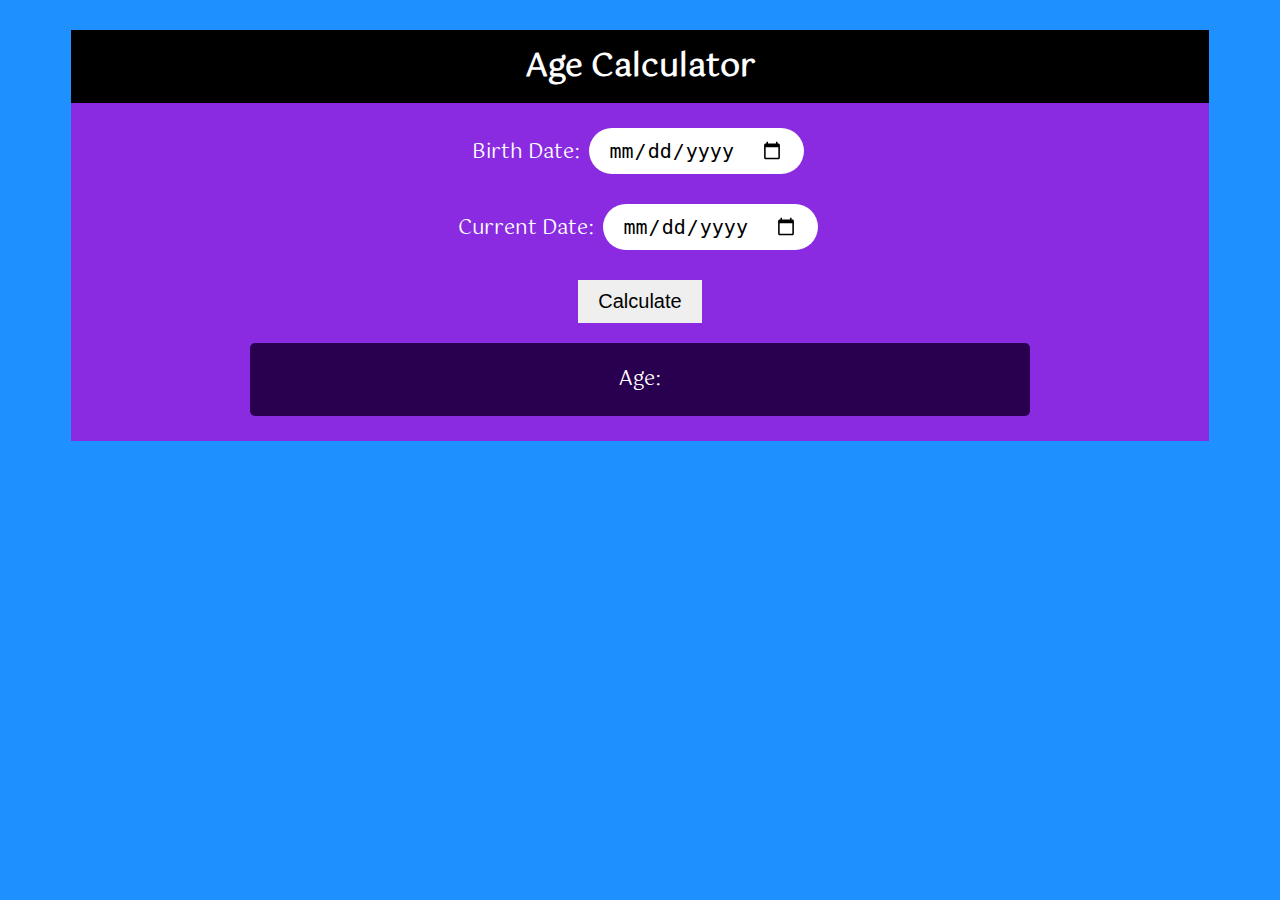
<file: AGE CALCULATOR/index.html>
<!DOCTYPE html>
<html lang="en">

<head>
    <meta charset="UTF-8" />
    <meta name="viewport" content="width=device-width, initial-scale=1.0" />
    <meta http-equiv="X-UA-Compatible" content="ie=edge" />
    <link rel="stylesheet" href="style.css" />
    <title>Age Calculator</title>
</head>

<body>
    <div id="AppBody">
        <form>
            <h1 id="AppName">Age Calculator</h1>

            <p id="text01">
                Birth Date: <input id="birthdate" type="date" required />
            </p>
            <p>Current Date: <input id="currentdate" type="date" required /></p>

            <input id="CalButton" type="button" value="Calculate" onclick="calculateDiff()" />

            <p id="showAge">Age:</p>
        </form>
    </div>

    <script src="script.js"></script>
</body>

</html>
</file>
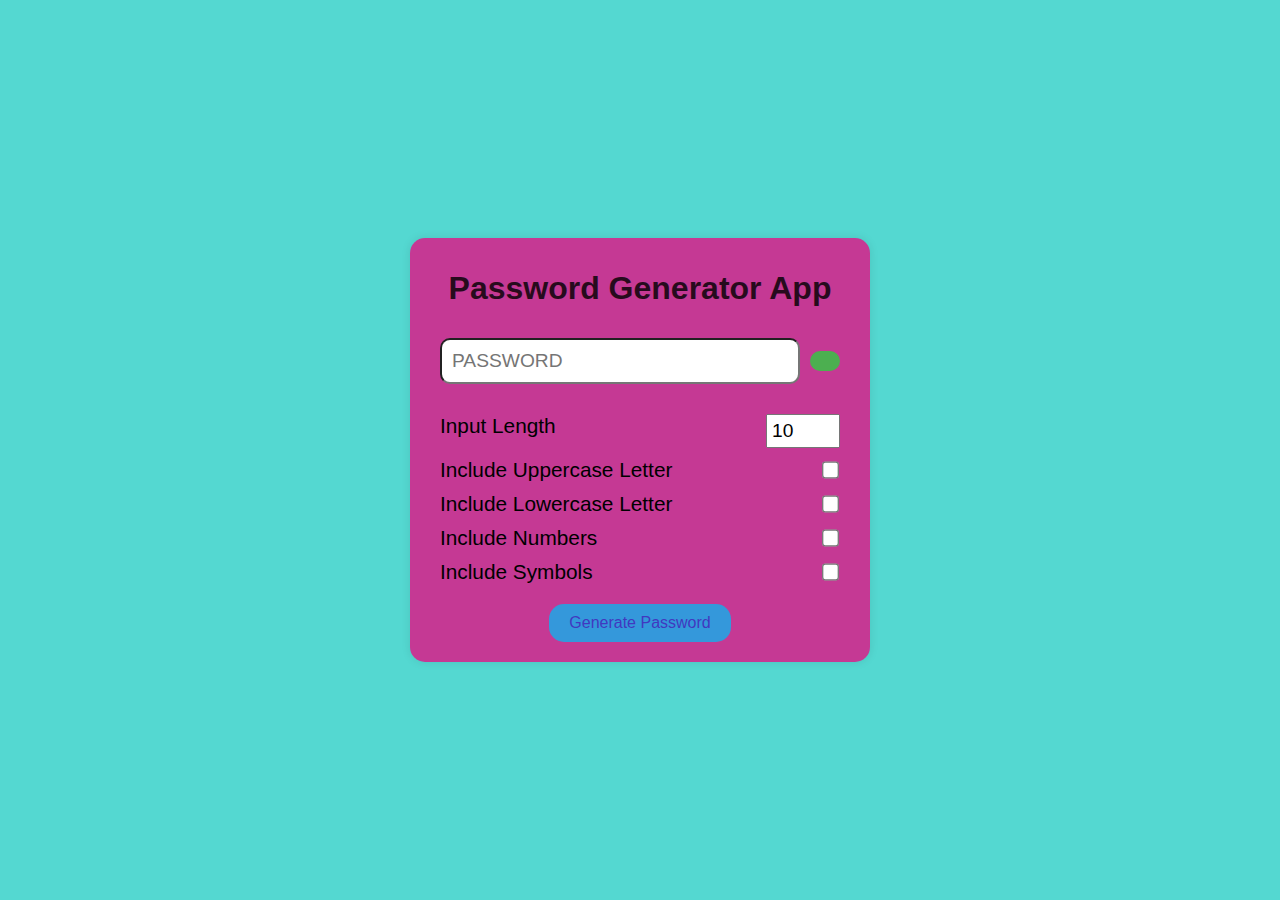
<file: PASSWORD GENERATOR/index.html>
<!DOCTYPE html>
<html lang="en">

<head>
    <meta charset="UTF-8" />
    <meta name="viewport" content="width=device-width, initial-scale=1.0" />
    <link rel="stylesheet" href="https://cdnjs.cloudflare.com/ajax/libs/font-awesome/6.5.1/css/all.min.css" integrity="sha512-DTOQO9RWCH3ppGqcWaEA1BIZOC6xxalwEsw9c2QQeAIftl+Vegovlnee1c9QX4TctnWMn13TZye+giMm8e2LwA==" crossorigin="anonymous" referrerpolicy="no-referrer"
    />
    <title>Password Generator App</title>
    <link rel="stylesheet" href="style.css" />
</head>

<body>
    <div class="container">
        <h1>Password Generator App</h1>
        <div class="password-section">
            <input class="password-display" type="text" placeholder="PASSWORD" readonly />
            <button class="copy-button">
                    <i class="fa-regular fa-copy"></i>
                </button>
        </div>

        <div class="input-section">
            <div class="input-item">
                <label for="input-length">Input Length</label>
                <input class="input-length" type="number" min="6" max="20" value="10" />
            </div>
            <div class="input-item">
                <label for="uppercase">Include Uppercase Letter</label>
                <input type="checkbox" class="uppercase-checkbox" />
            </div>
            <div class="input-item">
                <label for="lowercase">Include Lowercase Letter</label>
                <input type="checkbox" class="lowercase-checkbox" />
            </div>
            <div class="input-item">
                <label for="numbers">Include Numbers</label>
                <input type="checkbox" class="numbers-checkbox" />
            </div>
            <div class="input-item">
                <label for="symbols">Include Symbols</label>
                <input type="checkbox" class="symbols-checkbox" />
            </div>
        </div>
        <button class="generate-button">Generate Password</button>
    </div>
    <script src="script.js"></script>
</body>

</html>
</file>
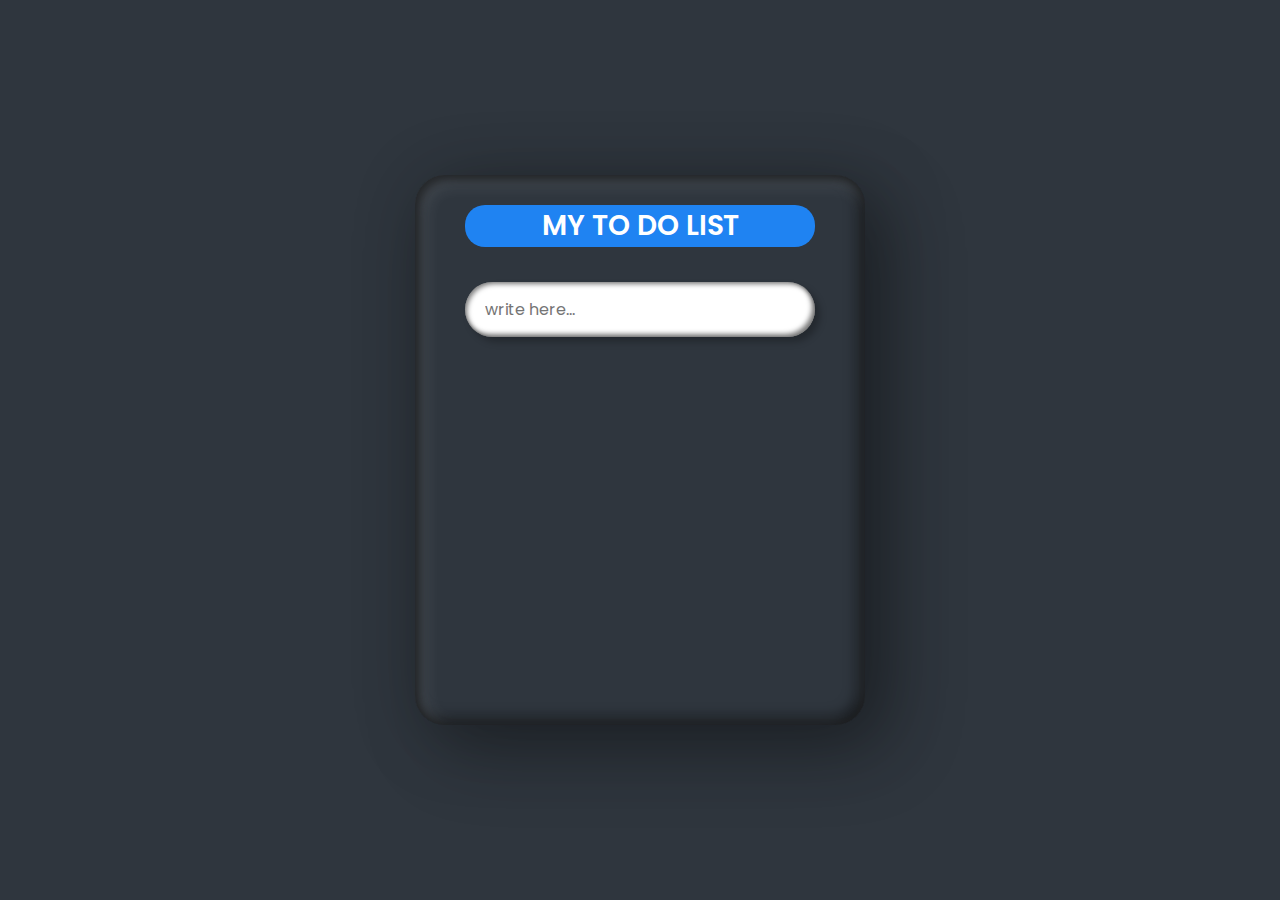
<file: To dolist/index.html>
<!DOCTYPE html>
<html lang="en">

<head>
    <meta charset="UTF-8">
    <meta http-equiv="X-UA-Compatible" content="IE=edge">
    <meta name="viewport" content="width=device-width, initial-scale=1.0">
    <!-- Google Fonts -->
    <link rel="preconnect" href="https://fonts.googleapis.com">
    <link rel="preconnect" href="https://fonts.gstatic.com" crossorigin>
    <link href="https://fonts.googleapis.com/css2?family=Poppins&display=swap" rel="stylesheet">
    <!-- Font Awesome cdn css -->
    <link rel="stylesheet" href="https://cdnjs.cloudflare.com/ajax/libs/font-awesome/5.15.3/css/all.min.css" integrity="sha512-iBBXm8fW90+nuLcSKlbmrPcLa0OT92xO1BIsZ+ywDWZCvqsWgccV3gFoRBv0z+8dLJgyAHIhR35VZc2oM/gI1w==" crossorigin="anonymous" referrerpolicy="no-referrer" />
    <link rel="stylesheet" href="style.css">
    <title>To Do List</title>
</head>

<body>

<div class="container">
    <div class="box">
        <h2>MY TO DO LIST</h2><bR>
        <input type="text" placeholder="write here..." id="inputBx">
        <ul id="list"></ul>
    </div>
</div>

    <script src="script.js">
        let inputBx= document.querySelector('#inputBx');
let list= document.querySelector('#list');

inputBx.addEventListener("keyup",function(event){
    if(event.key =="Enter"){
        addItem(this.value)
        this.value =""
    }
})


let addItem =(inputBx) =>  {
    let listItem =document.createElement("li");
    listItem.innerHTML =`${inputBx}<i><i>`;

    listItem.addEventListener("click",function(){
        this.classList.toggle('done');
    })

    listItem.querySelector("i").addEventListener("click",function(){
        listItem.remove();
    })
    list.appendChild(listItem);
}
    </script>
</body>

</html>
</file>
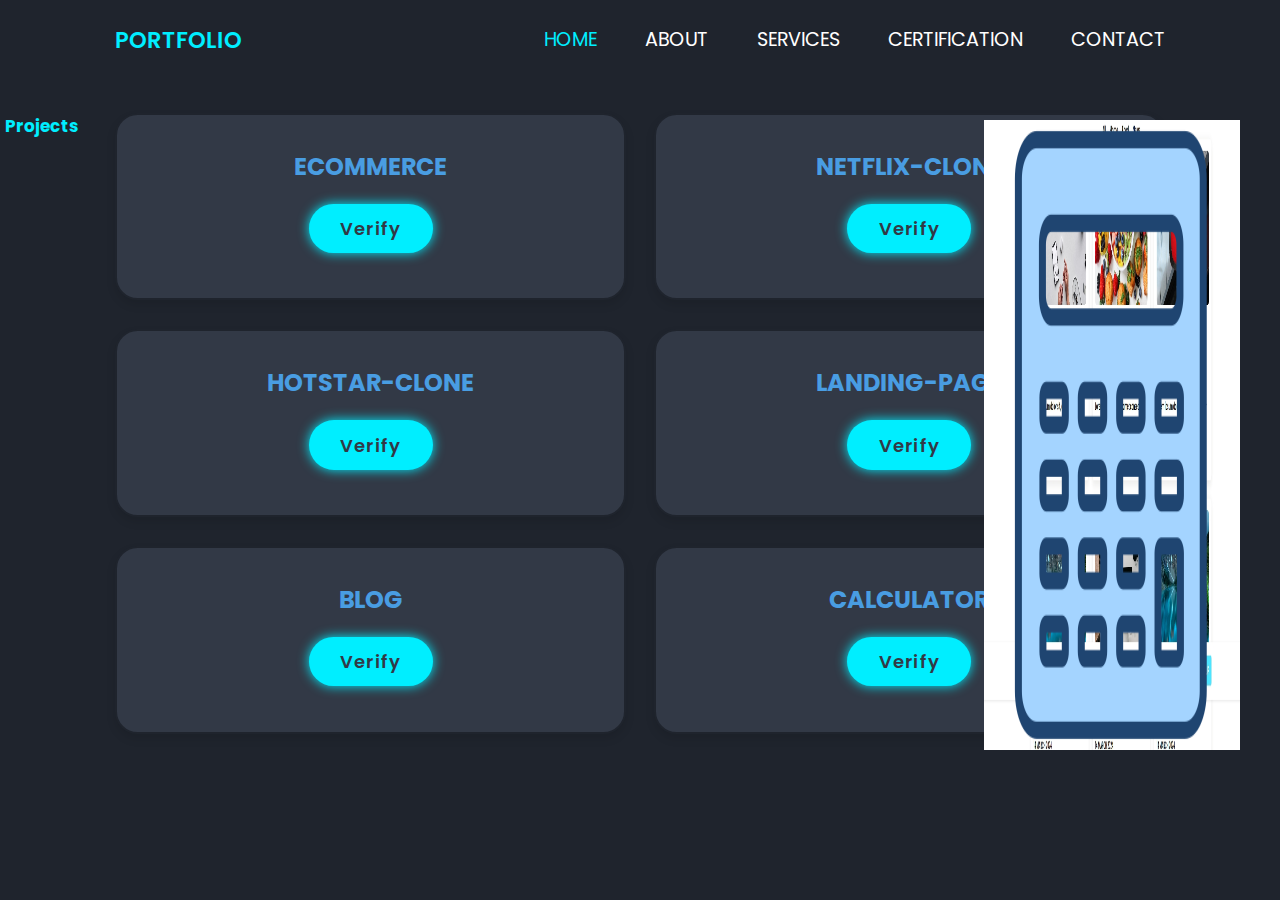
<file: portfolio/project.html>
<!DOCTYPE html>
<html lang="en">
<head>
    <meta charset="UTF-8">
    <meta name="viewport" content="width=device-width, initial-scale=1.0">
    <link rel="icon" type="png" sizes="32x32" href="project.png">
    <link rel="stylesheet" href="style.css">
    <link rel="icon" type="png" sizes="32x32" href=".png">
    <title>PROJECT</title>
    <style>


.services-container{
    display: flex;
    grid-template-columns: repeat(3,1fr);
    align-items: center;
    flex-wrap: wrap;
    gap: 2.5rem;

}


.services-container .services-box:hover{
  position: relative;
  border-radius: 1rem;
  box-shadow: 0 0 1rem var(--bg-color);
    border-color: var(--main-color);
    transform: scale(1.02);
}






.services-box {
 
  width: 10%;
  background-color: #fff;
  box-shadow: 0 5px 10px rgba(0, 0, 0, 0.1);
  border-radius: 1px;
  padding: 10px;
  margin-bottom: 1px;
  text-align: center;
  transition: transform 0.3s ease-in-out;
}

.services-box:hover {
  transform: translateY(-5px);
  box-shadow: 0 10px 20px rgba(0, 0, 0, 0.15);
}

.services-box h4 {
  font-size: 24px;
  
  margin-bottom: 20px;
  color: rgb(73, 157, 226);
}

.services-box img {
  width: 20%;
  
  
  transition: .5s ease;
 
}
.services-box.services-layer{
  position: absolute;
  bottom: 0;
  left: 0;
  width:30%;
 
  background: linear-gradient(rgba(43, 223, 175, 0.1),var(--main-color));
  display: flex;
  justify-content: center;
  align-items: center;
  flex-direction: column;
  text-align: center;
  padding: 0 4rem;
transform: translateY(100%);
transform: .5s ease;
}

.services-box:hover .services-layer{
  transform: translateY(100%);
}

.services-layer {
  font-size: 3rem;

}
h2{
  position: absolute;
  left:5px;

}



.services-box a:hover img {
  background-color: #38ebeb;
  transform: scale(1.1);
}

@media (max-width: 768px) {
  .services-box {
    width: 50%;
  }
}

    </style>
</head>
<body>
    <header class="header">
        <a href="#" class="logo"><span>PORTFOLIO</span></a>
        <box-icon name='menu' id="menu-icon"></box-icon>
        <nav class="navbar">
            <a href="index.html" class="active">HOME</a>
            <a href="about.html">ABOUT</a>
            <a href="ser.html">SERVICES</a>
            <a href="certi.html">CERTIFICATION</a>
            <a href="contact.html">CONTACT</a>
            
        </nav>
    </header> 
    <section class="services" id="services">
        <h2 class="heading"><span>Projects </span></h2>
        
<div class="services-container">

        <div class="services-box"> 
          <img src="fo.jpeg" alt="">
            <h4>ECOMMERCE </h4> 
        <a href="https://github.com/5karthi/ECOmmmerce-fruits-vegtables" class="btn">Verify</a>
        </div>
      

        <div class="services-box"> 
          <img src="netflix.png" alt="">
          
            <h4>NETFLIX-CLONE</h4>
            <a href="https://github.com/5karthi/NETFLIX-CLONE" class="btn">Verify</a>
        </div>
        
     
        <div class="services-box">
          <img src="hotstar.png" alt="">
            <h4>HOTSTAR-CLONE</h4>
          <a href="https://github.com/5karthi/Hotstar-" class="btn">Verify</a>
        </div>
        

       
        <div class="services-box">
          <img src="land.jpeg" alt="">
          
            <h4>LANDING-PAGE</h4>
           <a href="https://github.com/5karthi/codsoft/tree/main/landing%20page" class="btn">Verify</a>
        </div>
        
        <div class="services-box">
          <img src="blog.jpeg" alt="">
          
            <h4>BLOG</h4>
           <a href="https://github.com/5karthi/codsoft/tree/main/BLOGGING" class="btn">Verify</a>
        </div>
        
          <div class="services-box">
          <img src="cal.png" alt="">

            <h4>CALCULATOR</h4>
           <a href="https://github.com/5karthi/codsoft/tree/main/dark%20and%20light%20mode%20calci" class="btn">Verify</a>
        </div></div></div>
</div></section>


</body>
</html>
</file>
<file: AGE CALCULATOR/style.css>
@import url("https://fonts.googleapis.com/css?family=Gotu&display=swap");
body {
    background-color: dodgerblue;
    font-family: "Gotu", sans-serif;
    color: white;
}

#AppBody {
    width: 90%;
    align-self: center !important;
    margin: 30px auto;
    background: blueviolet;
    padding-bottom: 10px;
}

#showAge {
    padding: 20px;
    font-size: 20px;
    border-radius: 5px;
    background: #29004f;
    width: 65%;
    margin: 15px auto;
}

h1 {
    background-color: black;
    margin: 0 0 20px 0;
    padding: 10px;
    text-align: center;
}

p {
    font-size: 20px;
    text-align: center;
}

form {
    text-align: center;
}

input {
    border: 0;
    padding: 10px 20px;
    font-size: 20px;
    border-radius: 50px;
    margin: 5px;
}

#CalButton {
    border-radius: 0%;
}
</file>
<file: PASSWORD GENERATOR/style.css>
body {
    margin: 0;
    padding: 0;
    box-sizing: border-box;
    background-color: #54d8d1;
    height: 100vh;
    font-family: Arial, Helvetica, sans-serif;
    display: flex;
    justify-content: center;
    align-items: center;
}

.container {
    width: 400px;
    background-color: rgba(206, 45, 144, 0.932);
    padding: 10px 30px 20px;
    border-radius: 15px;
    box-shadow: 0 0 10px rgba(0, 0, 0, 0.1);
    display: flex;
    align-items: center;
    justify-content: center;
    flex-direction: column;
    gap: 10px;
}

h1 {
    font-size: 2rem;
    opacity: 0.8;
}

.password-section {
    width: 100%;
    display: flex;
    align-items: center;
    gap: 10px;
}

.password-display {
    flex: 1;
    padding: 10px;
    border-radius: 10px;
    font-size: 1.2rem;
}

.copy-button {
    background-color: #4caf50;
    border: none;
    padding: 10px 15px;
    color: #1f7dbd;
    border-radius: 10px;
    font-size: 1rem;
    cursor: pointer;
}

.input-section {
    margin-top: 20px;
    width: 100%;
}

.input-item {
    display: flex;
    justify-content: space-between;
    margin-bottom: 10px;
    font-size: 1.3rem;
}

.input-item input {
    font-size: 1.2rem;
    padding: 4px;
}

.uppercase-checkbox,
.lowercase-checkbox,
.numbers-checkbox,
.symbols-checkbox {
    transform: scale(1.3);
}

.generate-button {
    background-color: #3498db;
    border: none;
    padding: 10px 20px;
    border-radius: 15px;
    cursor: pointer;
    font-size: 1rem;
    color: rgb(65, 56, 192);
    transition: background-color 0.3s;
}

.generate-button:hover {
    background-color: rgb(46, 228, 228);
}
</file>
<file: To dolist/style.css>
@import url('http://fonts.googleapis.com/css2?family=poppins:200,300,400,500,600,700,800,900&display=swap');


* {
    margin: 0;
    padding: 0;
    box-sizing: border-box;
    font-family: "Poppins", sans-serif;
}

body {
    display: flex;
    justify-content: center;
    align-items: center;

    background-color:#2f363e;
    color: white;
    font-family: "Poppins", sans-serif;
    min-height: 100vh;
}
.box{
position: relative;
width: 450px;
height: 550px;
border-radius: 30px;
background: #2f363e;
padding: 30px 50px;
box-shadow: 25px 25px 75px rgba(0,0,0,0.25),10px 10px 70px rgba(0,0,0,0.25),inset 5px 5px 10px rgba(0,0,0,0.5) ,inset 5px 5px 20px rgba(255,255,255,0.2),inset -5px -5px 15px rgba(0,0,0,0.75);

}

h2{
    width: 350px;
    font-weight: 600;
    text-align: center;
    color:#fff;
    background-color: #1f83f2;
    border-radius: 20px;
    font-size: 1.75em;
    margin-bottom: 10px;

}

#inputBx{
    position: relative;
    width:100%;
    border:none;
    outline: none;
    padding: 15px 20px;
    border-radius: 30px;
    font-size: 1em;
    box-shadow: 5px 5px 7px rgba(0,0,0,0.25),inset 2px 2px 5px rgba(0,0,0,0.5),inset -3px -3px 5px rgba(0,0,0,0.5);



    

}

section {
    max-width: 600px;
    margin: auto;
    text-align: center;
    border: 1px solid #000;
    border-radius: 5px;
    padding: 10px;
    background-color: #ffc107;
}

input {
    width: 70%;
    padding: 10px;
}

button {
    width: 20%;
    margin: 15px 0;
    padding: 15px;
    border-radius: 50px;
    border: none;
    cursor: pointer;
    background-color: #000;
    transition: background-color .5s;
    color: #fff;
}

button:hover {
    background-color: #333;
    color: #fff;
}
.box li{

    position: relative;
    width:calc(100% -40px);
    display: flex;
    justify-content: space-between;
    align-items: center;
    background: #1f83f2;
    margin: 15px 0;

    padding: 10px 10px 10px 45px;
    min-height: 45px;
    cursor: pointer;
    border-radius: 22.5px;
    color: #fff;

    box-shadow:5px 5px 7px rgba(0,0,0,0.25),inset 2px 2px 5px rgba(0,0,0,0.5),inset -3px -3px 5px rgba(0,0,0,0.5); 
}
.box li i{
position: absolute;
right:-40px;
width: 30px;
height: 30px;
justify-content: center;
background: #ff2c74;
border-radius: 50%;
box-shadow:5px 5px 7px rgba(0,0,0,0.25),inset 2px 2px 5px rgba(255,255,255,0.25),inset -3px -3px 5px rgba(0,0,0,0.5);
}
.box li i::before{
    content: '';
    position: absolute;
    width: 15px;
    height: 2px;
    background: #fff;
    transform: rotate(45deg);

}
.box li i::after{
    content:'';
    position: absolute;
    width: 15px;
    height: 2px;
    background: #fff;
    transform:rotate(-45deg);

}
.box li::before{
    content: '';
    position: absolute;
    left:8px;
    width:30px;
    height: 30px;
    background: #2f363e;
    border-radius: 50%;
}
.box li.done{

    background: #607d8b;
}

.box li.done:after{
    content:'';
    position: absolute;
    left:10px;
    width:12px;
    height: 6px;
    border-left: 2px solid #fff;
    border-bottom: 2px solid #fff;
    transform:rotate(315deg);

}
#list{
    position: relative;
    margin-top:20px;
    height: 350px;
    overflow-y: auto;
    padding-right: 10px;


}
::-webkit-scrollbar-track
{
    box-shadow: inset 0 0 15px rgba(0,0,0,0.5);
}

::-webkit-scrollbar{
    width: 5px;
}

::-webkit-scrollbar-thumb{
    background: #fff;

}





ul {
    text-align: left;
}

ul li {
    border-bottom: 1px dashed #333;
    margin: 8px 0;
}

span {
    display: inline-block;
    width: 20px;
    height: 20px;
    background-color: firebrick;
    border-radius: 100%;
    text-align: center;
    color: #fff;
    margin: 0 10px;
    cursor: pointer;
}

span:hover {
    background-color: darkred;
}
</file>
<file: portfolio/style.css>
@import url('http://fonts.googleapis.com/css2?family=poppins:wght@300;400;500;600;700;800;900&display=swap');
*{
    margin: 0;
    padding: 0;
    box-sizing: border-box;
    text-decoration: none;
    border: none;
    outline: none;
    scroll-behavior: smooth;
    font-family: 'poppins',sans-serif;
}

:root{
  --bg-color:#1f242d;
  --second-bg-color:#323946;
  --second-bg-color:#323946;
  --text-color:#fff;
  --main-color:#0ef;

}
html{
font-size: 70.5%;
overflow: hidden;

}
body{
background:var(--bg-color);
color: var(--text-color);

}

section{
    min-height: 100vh;
    padding: 10rem 9% 2rem;

}
.header{
position: fixed;
top:0;
left:0;
width: 100%;
padding: 2rem 9%;
background: var(--bg-color);
display: flex;
justify-content: space-between;
align-items: center;
z-index: 2.5 rem;

}
.header.sticky{
    border-bottom: .1rem solid rgba(0,0,0, .2);

}

.logo{
    font-size: 2rem;
    color: var(--text-color);
    font-weight: 600;
    cursor: default;
}
.navbar a{
    font-size: 1.7rem;
    color: var(--text-color);
    margin-left: 4rem;
    transform: -3s;
}
.navbar a:hover,
.navbar a.active
{
    color: var(--main-color);

}
#menu-icon{
    font-size: 3.6rem;
    color:var(--text-color);
    display: none;
}
.home-content {
    margin-bottom: 20px;
    position: absolute;
    left: 60px;


}



.home{
    display: flex;
    justify-content: center;
    align-items: center;
}



 img{

position: absolute;
top:120px;
width:30%;
height:70%;
right: 40px;
animation: floatImage 4s ease-in-out infinite;
transition: transform 0.5s ease;

}


@keyframes floatImage{
    0%{
        transform: translateY(0);
    }
    50%{
        transform: translateY(-2.4rem);
    }
    100%{
        transform: translateY(0);
    }
}
.home-content h3{
    font-size: 3.2rem;
    font-weight: 700;

}
.home-content h3  :nth-last-of-type(2){
    margin-bottom:2rem;

}
span{
color: var(--main-color);
}

.home-content h1{
font-size: 5.6rem;
font-weight: 700;
line-height: 1.3;
}
.home-content p{
font-size: 1.6 rem;
}
.social-media a {
display: inline-flex;
justify-content: center;
align-items: center;
width: 4rem;
height: 4rem;
background: transparent;
border: .2rem solid var(--main-color);
border-radius: 50%;
font-size: 2rem;
color: var(--main-color);
margin: 3rem 1.5rem 3rem 0;
transition: .5s ease;
}

.social-media a :hover{
    background: var(--main-color);
    color: var(--second-bg-color);
    box-shadow: 0 0 1rem var(--main-color);

}
.btn{
display: inline-block;
padding: 1rem 2.8rem;
background: var(--main-color);
border-radius: 4rem;
box-shadow: 0 0 1rem var(--main-color);
font-size: 1.6rem;
color: var(--second-bg-color);
letter-spacing: .1rem;
font-weight: 600;
transition: .5s ease;
}


.btn:hover{
    box-shadow: none;
}
.about{
    display: flex;
    justify-content: center;
    align-items: center;
    gap: 2rem;
    background: var(--second-bg-color);
}
.about-img img{
    width: 10vw;
   

}

.heading{
    text-align: center;
    font-size: 4.5 rem;

}
.about-content h2{
  text-align: left;
  line-height: 1.2;   
}

.about-content h3{
    font-size: 2.6rem;
}

.about-content p{
font-size: 1.6rem;
margin: 2 rem 0 3rem;
}
.services h2{
margin-bottom: 5rem;
}
.services-container{
    display: flex;
    justify-content: center;
    align-items: center;
    flex-wrap: wrap;
    gap: 2rem;

}
.services-container .services-box{
flex: 1 1 30rem;
background: var(--second-bg-color);
padding: 3rem 2rem 4rem ;
border-radius: 2rem;
text-align: center;
border: .2rem solid var(--bg-color);
transition: .5s ease;
}

.services-container .services-box:hover{
    border-color: var(--main-color);
    transform: scale(1.02);
}

.services-box i{
    font-size: 7rem;
    color: var(--main-color);

}

.services-box h3{
    font-size: 2.6rem;

}

.services-box p{
    font-size: 1.6rem;
    margin: 1rem 0 3rem;
}

.certification h2{
    margin-bottom: 5rem;
    }
    .certification-container{
        display: flex;
        justify-content: center;
        align-items: center;
        flex-wrap: wrap;
        gap: 2rem;
    
    }
    .certification-container .certification-box{
    flex: 1 1 30rem;
    background: var(--second-bg-color);
    padding: 3rem 2rem 4rem ;
    border-radius: 2rem;
    text-align: center;
    border: .2rem solid var(--bg-color);
    transition: .5s ease;
    }
    
    .certification-container .certification-box:hover{
        border-color: var(--main-color);
        transform: scale(1.02);
    }
    
    .certification-box i{
        font-size: 7rem;
        color: var(--main-color);
    
    }
    
    .certification-box h3{
        font-size: 2.6rem;
    
    }
    
    .certification-box p{
        font-size: 1.6rem;
        margin: 1rem 0 3rem;
    }





.contact h2{
    margin-bottom: 3rem;

}
.contact form{
max-width: 70rem;
margin:1rem auto;
text-align: center;
margin-bottom: 3rem;

}

.contact form.input-box{
    display: flex;
    justify-content: space-between;
    flex-wrap: wrap;


}


.contact form .input-box input,
.contact form textarea{
    width:100%;
    height: 50%;
    padding: 1.5rem;
    font-size: 1.6rem;
    color:var(--text-color);
    background: var(--second-bg-color);
    border-radius: .8rem;
    margin:.7rem 0;



}

.contact form .input-box input{
    width: 49%;

}
.contact form textarea {
    resize: none;


}
.contact form .btn{
    margin-top: 2rem;
    cursor: pointer;

}

.footer{
display: flex;
position: absolute;
bottom: 1px;
justify-content: space-between;
align-items: center;
flex-wrap: wrap;
padding: 1px 506px;
background: var(--second-bg-color);
}
.footer-text p{
    font-size: 15px;
}







/*BREAKPOINTS*/
@media (max-width:1200px){
    html{
        font-size: 55%;
    }
}

@media(max-width:991px){
    .header{
        padding:2rem 3%;
    }

    section{
        padding:10rem 3% 2rem; 
    }

    .services{
        padding-bottom: 7rem;

    }
    .certification{
        padding-bottom: 7rem;

    }
    .contact{
        min-height: 100px;

    }
    .footer{
        padding:2rem 3%;
    }
}
@media (max-width:768px){
    #menu-icon{
      display: block;  
    }
    .navbar{
        position: absolute;
        top:100%;
        left:0;
        width:100%;
        padding: 1rem 3%;
        background: var(--bg-color);
        border-top: .1rem solid rgba(0,0,0, .2);
        box-shadow: 0 .5rem 1rem rgba(0,0,0, .2);
    }


    .navbar.active{
        display: block;


    }
    .navbar a{
        display: block;
        font-size: 2rem;
        margin:3rem 0;
    }
    .home{
        flex-direction: column;

    }

    .home-content h3{
        font-size: 2.6rem;
    }
    .home-content h1{
        font-size: 5rem;
    }
    .home-img img{
        width:70w;
        margin-top: 4rem;

    }
.about{
    flex-direction: column-reverse;

}
.about img{
    width: 70vw;
    margin-top: 4rem;
}
.services h2{
    margin-bottom: 3rem;
}

.certification h2{
    margin-bottom: 3rem;
}
.certification-container{
    grid-template-columns: repeat(2,1fr);
}
}
@media(max-width:617px){
    .certification-container{
        grid-template-columns: 1fr;
    }
}
@media(max-width:450px){
    html{
        font-size: 50%;
    }

    .contact form.input-box input{
        width:100%;
    }
}

@media(max-width:365px){
    .home-img img{
        width:10vw;
    }

    .about-img img{
        width:10vw;

       
    }
    .footer{
        flex-direction: column-reverse;
    }
    .footer p{
        text-align: center;
        margin-top: 2rem;}

    }
</file>
